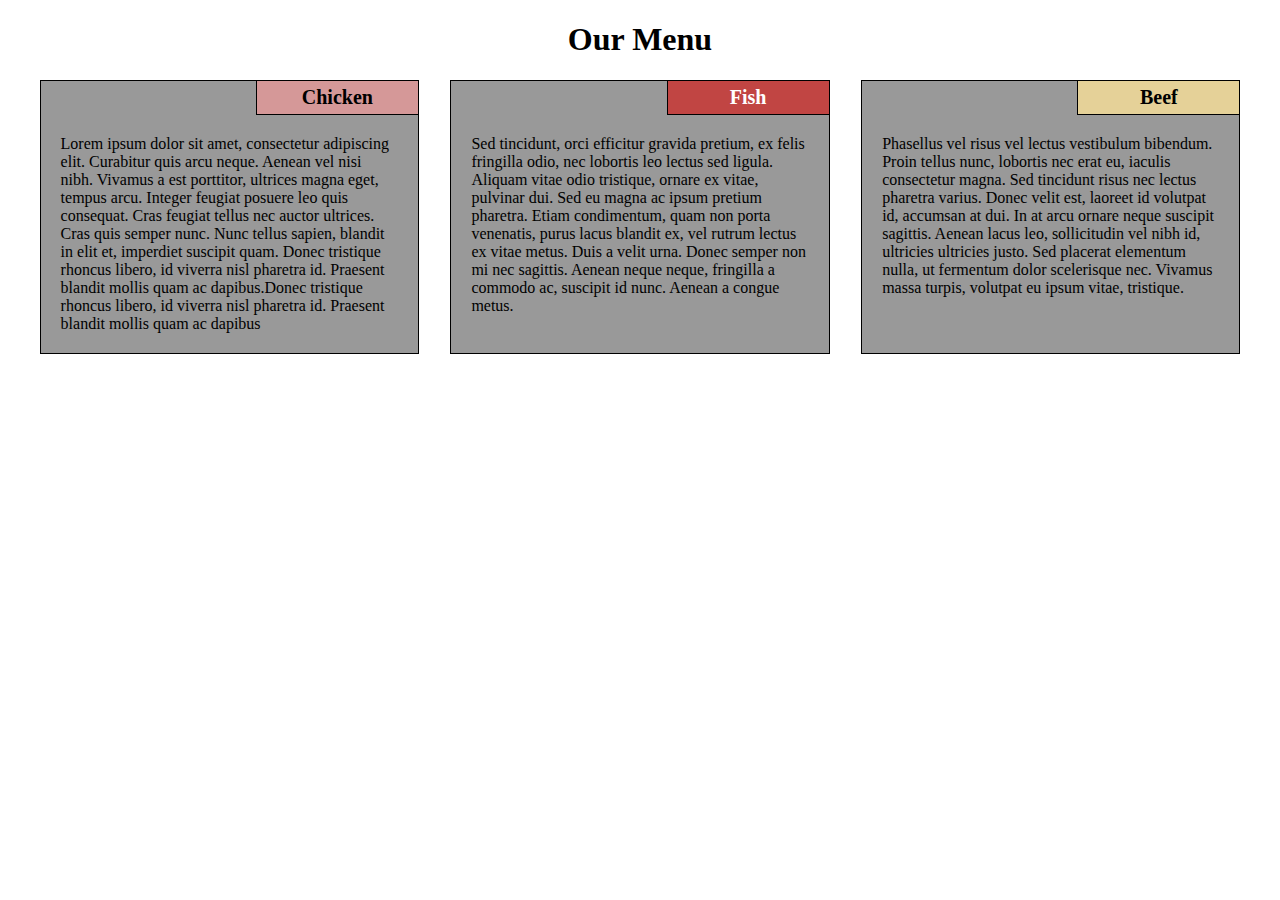
<file: module2-solution/index.html>
<!DOCTYPE html>
<html lang="en">

<head>
    <meta charset="UTF-8">
    <meta name="viewport" content="width=device-width, initial-scale=1.0">
    <title>Module 2 Assignment</title>
    <link rel="stylesheet" href="css/style.css">
</head>

<body>
    <h1>Our Menu</h1>
    <div>
    <section class="col-lg-4 col-md-6 col-sm-12">
        <section class="title pink">Chicken</section>
        <section class="text">Lorem ipsum dolor sit amet, consectetur adipiscing elit. Curabitur quis arcu neque. Aenean
            vel nisi
            nibh.
            Vivamus a est porttitor, ultrices magna eget, tempus arcu. Integer feugiat posuere leo quis consequat. Cras
            feugiat tellus nec auctor ultrices. Cras quis semper nunc. Nunc tellus sapien, blandit in elit et, imperdiet
            suscipit quam. Donec tristique rhoncus libero, id viverra nisl pharetra id. Praesent blandit mollis quam ac
            dapibus.Donec tristique rhoncus libero, id viverra nisl pharetra id. Praesent blandit mollis quam ac
            dapibus</section>
    </section>
    <section class="col-lg-4 col-md-6 col-sm-12">
        <section class="title red white-text">Fish</section>
        <section class="text"> Sed tincidunt, orci efficitur gravida pretium, ex felis fringilla odio, nec lobortis leo
            lectus sed
            ligula.
            Aliquam vitae odio tristique, ornare ex vitae, pulvinar dui. Sed eu magna ac ipsum pretium pharetra. Etiam
            condimentum, quam non porta venenatis, purus lacus blandit ex, vel rutrum lectus ex vitae metus. Duis a
            velit urna. Donec semper non mi nec sagittis. Aenean neque neque, fringilla a commodo ac, suscipit id nunc.
            Aenean
            a congue metus.</section>
    </section>
    <section class="col-lg-4 col-md-12 col-sm-12">
        <section class="title light-yellow">Beef</section>
        <section class="text"> Phasellus vel risus vel lectus vestibulum bibendum. Proin tellus nunc, lobortis nec erat
            eu, iaculis
            consectetur magna. Sed tincidunt risus nec lectus pharetra varius. Donec velit est, laoreet id volutpat id,
            accumsan at dui. In at arcu ornare neque suscipit sagittis. Aenean lacus leo, sollicitudin vel nibh id,
            ultricies ultricies justo. Sed placerat elementum nulla, ut fermentum dolor scelerisque nec. Vivamus massa
            turpis, volutpat eu ipsum vitae, tristique.</section>
    </section>
    </div>
</body>

</html>
</file>
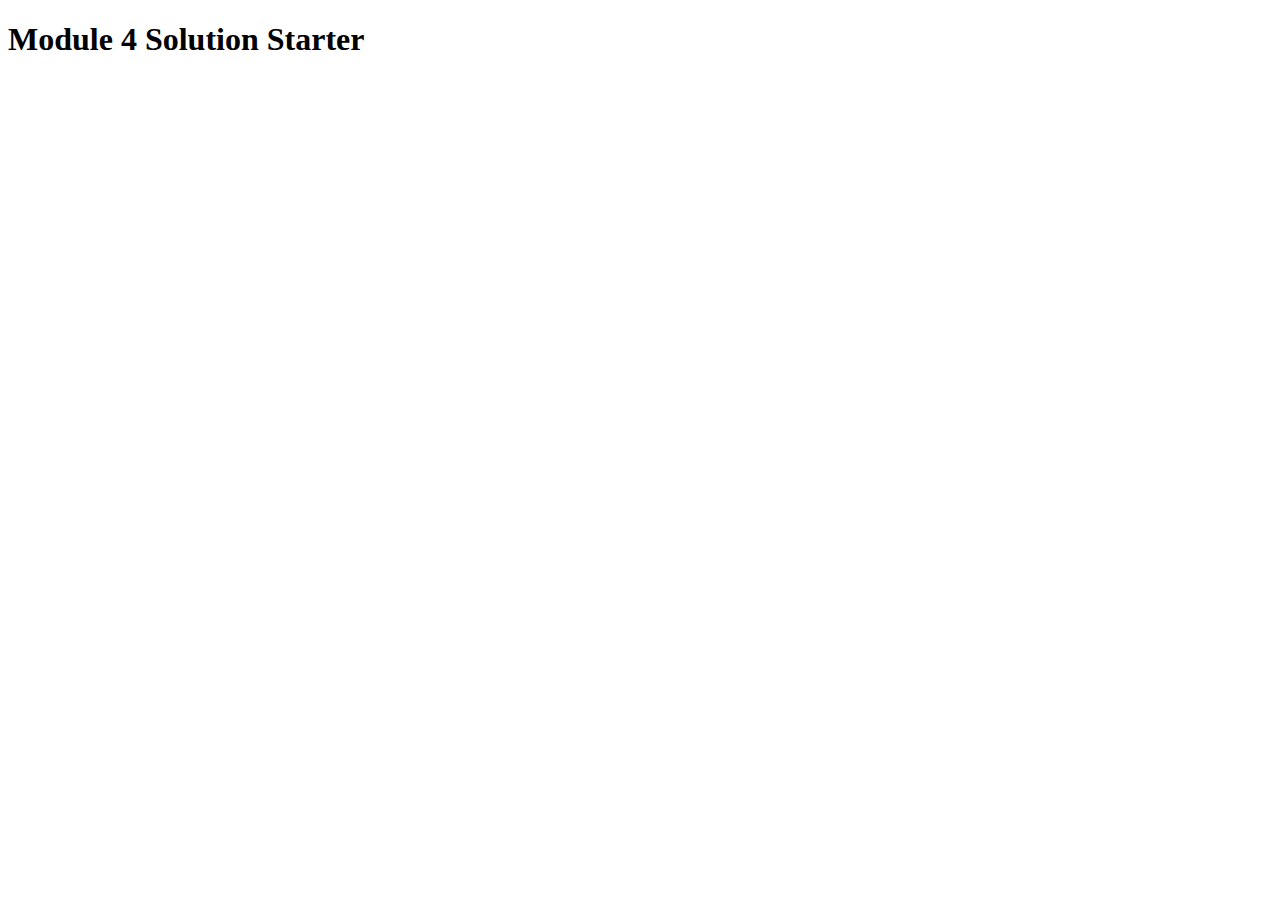
<file: module4-solution/index.html>
<!DOCTYPE html>
<html>
<head>
  <meta charset="utf-8">
  <title>Module 4 Solution Starter</title>
  <script>
    var names = []; // DO NOT REMOVE
  </script>
  <script src="SpeakHello.js"></script>
  <script src="SpeakGoodBye.js"></script>
  <script src="script.js"></script>
</head>
<body>
  <h1>Module 4 Solution Starter</h1>
</body>
</html>
</file>
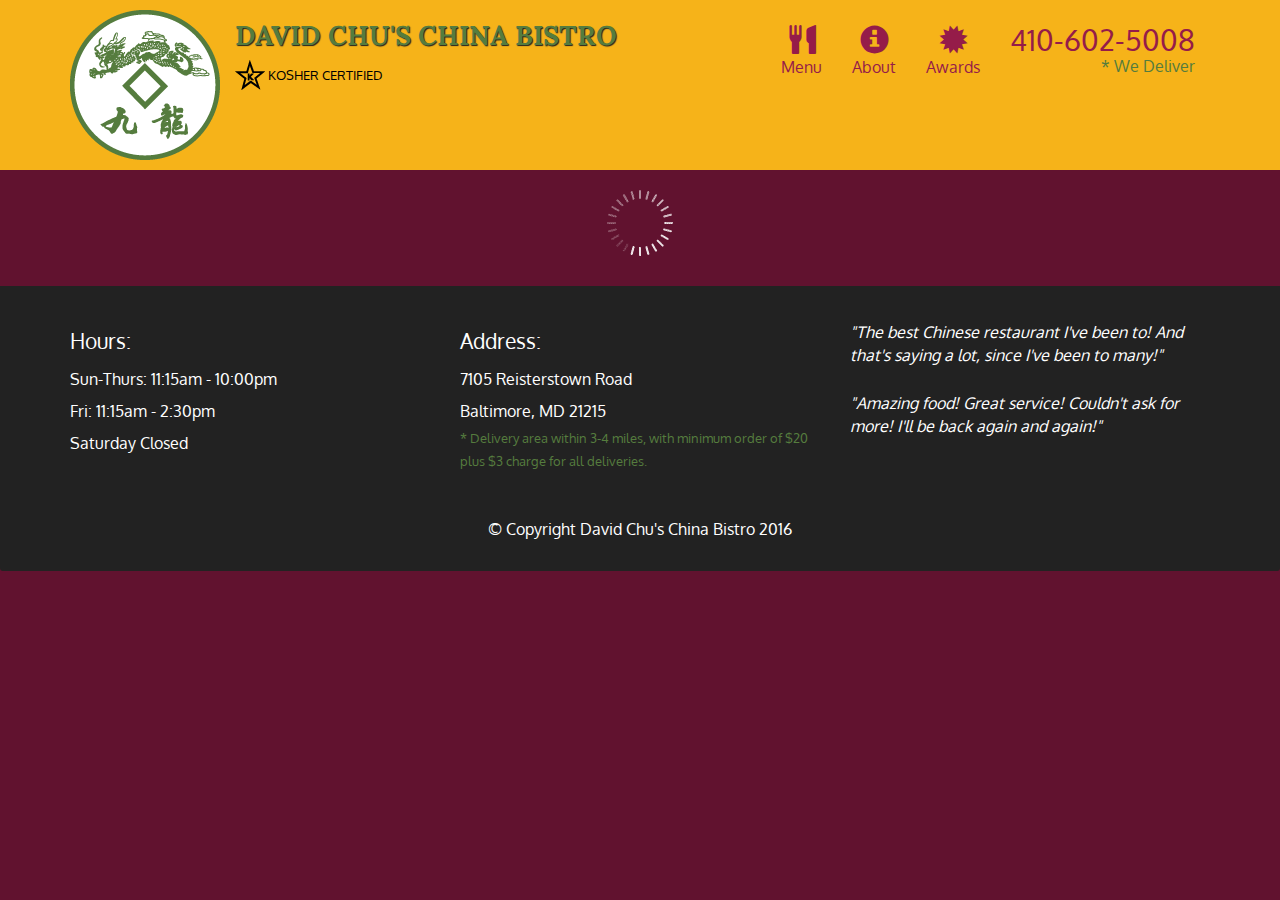
<file: module5-solution/index.html>
<!doctype html>
<html lang="en">
  <head>
    <meta charset="utf-8">
    <meta http-equiv="X-UA-Compatible" content="IE=edge">
    <meta name="viewport" content="width=device-width, initial-scale=1">
    <title>David Chu's China Bistro</title>
    <link rel="stylesheet" href="css/bootstrap.min.css">
    <link rel="stylesheet" href="css/styles.css">
    <link href='https://fonts.googleapis.com/css?family=Oxygen:400,300,700' rel='stylesheet' type='text/css'>
    <link href='https://fonts.googleapis.com/css?family=Lora' rel='stylesheet' type='text/css'>
  </head>
<body>
  <header>
    <nav id="header-nav" class="navbar navbar-default">
      <div class="container">
        <div class="navbar-header">
          <a href="index.html" class="pull-left visible-md visible-lg">
            <div id="logo-img" alt="Logo image"></div>
          </a>

          <div class="navbar-brand">
            <a href="index.html"><h1>David Chu's China Bistro</h1></a>
            <p>
              <img src="images/star-k-logo.png" alt="Kosher certification">
              <span>Kosher Certified</span>
            </p>
          </div>

          <button id="navbarToggle" type="button" class="navbar-toggle collapsed" data-toggle="collapse" data-target="#collapsable-nav" aria-expanded="false">
            <span class="sr-only">Toggle navigation</span>
            <span class="icon-bar"></span>
            <span class="icon-bar"></span>
            <span class="icon-bar"></span>
          </button>
        </div>
        
        <div id="collapsable-nav" class="collapse navbar-collapse">
           <ul id="nav-list" class="nav navbar-nav navbar-right">
            <li id="navHomeButton" class="visible-xs active">
              <a href="index.html">
                <span class="glyphicon glyphicon-home"></span> Home</a>
            </li>
            <li id="navMenuButton">
              <a href="#" onclick="$dc.loadMenuCategories();">
                <span class="glyphicon glyphicon-cutlery"></span><br class="hidden-xs"> Menu</a>
            </li>
            <li>
              <a href="#">
                <span class="glyphicon glyphicon-info-sign"></span><br class="hidden-xs"> About</a>
            </li>
            <li>
              <a href="#">
                <span class="glyphicon glyphicon-certificate"></span><br class="hidden-xs"> Awards</a>
            </li>
            <li id="phone" class="hidden-xs">
              <a href="tel:410-602-5008">
                <span>410-602-5008</span></a><div>* We Deliver</div>
            </li>
          </ul><!-- #nav-list -->
        </div><!-- .collapse .navbar-collapse -->
      </div><!-- .container -->
    </nav><!-- #header-nav -->
  </header>

  <div id="call-btn" class="visible-xs">
    <a class="btn" href="tel:410-602-5008">
    <span class="glyphicon glyphicon-earphone"></span>
    410-602-5008
    </a>
  </div>
  <div id="xs-deliver" class="text-center visible-xs">* We Deliver</div>

  <div id="main-content" class="container"></div>

  <footer class="panel-footer">
    <div class="container">
      <div class="row">
        <section id="hours" class="col-sm-4">
          <span>Hours:</span><br>
          Sun-Thurs: 11:15am - 10:00pm<br>
          Fri: 11:15am - 2:30pm<br>
          Saturday Closed
          <hr class="visible-xs">
        </section>
        <section id="address" class="col-sm-4">
          <span>Address:</span><br>
          7105 Reisterstown Road<br>
          Baltimore, MD 21215
          <p>* Delivery area within 3-4 miles, with minimum order of $20 plus $3 charge for all deliveries.</p>
          <hr class="visible-xs">
        </section>
        <section id="testimonials" class="col-sm-4">
          <p>"The best Chinese restaurant I've been to! And that's saying a lot, since I've been to many!"</p>
          <p>"Amazing food! Great service! Couldn't ask for more! I'll be back again and again!"</p>
        </section>
      </div>
      <div class="text-center">&copy; Copyright David Chu's China Bistro 2016</div>
    </div>
  </footer>

  <!-- jQuery (Bootstrap JS plugins depend on it) -->
  <script src="js/jquery-2.1.4.min.js"></script>
  <script src="js/bootstrap.min.js"></script>
  <script src="js/ajax-utils.js"></script>
  <script src="js/script.js"></script>
</body>
</html>
</file>
<file: module2-solution/css/style.css>
h1 {
    text-align: center;
}

div {
    display: flex;
    flex-wrap: wrap;
    font-family: 'Times New Roman', Times, serif;
}

div>section {
    box-sizing: border-box;
    position: relative;
    background-color: #999999;
    border: 1px black solid;
}

.title {
    position: relative;
    text-align: center;
    float: right;
    width: 40%;
    border: 1px black solid;
    border-right: 0;
    border-top: 0;
    clear: left;
    font-size: 125%;
    padding: 5px;
    font-weight: bold;
}

.text {
    clear: both;
    padding: 20px;
}

.pink {
    background-color: #D59898;
}

.red {
    background-color: #C14543;
}

.light-yellow {
    background-color: #E5D198;
}

.white-text {
    color: #ffffff;
}

/********** Desktops only **********/

@media (min-width:992px) {
    .col-lg-4 {
        float: left;
        width: 30%;
        margin-left: 2.5%;
    }
}

/********** Tablets only **********/

@media (min-width:768px) and (max-width:991px) {
    .col-md-6, .col-md-12 {
        float: left;
    }
    .col-md-6 {
        width: 46.25%;
        margin-left: 2.5%;
    }
    .col-md-12 {
        width: 95%;
        margin-top: 15px;
        margin-left: 2.5%;
    }
}

/********** Mobile view only **********/

@media (max-width: 767px) {
    .col-sm-12 {
        float: left;
        width: 95%;
        margin-top: 15px;
        margin-left: 2.5%;
    }
}
</file>
<file: module5-solution/css/styles.css>
body {
  font-size: 16px;
  color: #fff;
  background-color: #61122f;
  font-family: 'Oxygen', sans-serif;
}

/** HEADER **/
#header-nav {
  background-color: #f6b319;
  border-radius: 0;
  border: 0;
}

#logo-img {
  background: url('../images/restaurant-logo_large.png') no-repeat;
  width: 150px;
  height: 150px;
  margin: 10px 15px 10px 0;
}

.navbar-brand {
  padding-top: 25px;
}
.navbar-brand h1 { /* Restaurant name */
  font-family: 'Lora', serif;
  color: #557c3e;
  font-size: 1.5em;
  text-transform: uppercase;
  font-weight: bold;
  text-shadow: 1px 1px 1px #222;
  margin-top: 0;
  margin-bottom: 0;
  line-height: .75;
}
.navbar-brand a:hover, .navbar-brand a:focus {
  text-decoration: none;
}
.navbar-brand p { /* Kosher cert */
  color: #000;
  text-transform: uppercase;
  font-size: .7em;
  margin-top: 15px;
}
.navbar-brand p span { /* Star-K */
  vertical-align: middle;
}

#nav-list {
  margin-top: 10px;
}
#nav-list a {
  color: #951C49;
  text-align: center;
}
#nav-list a:hover {
  background: #E7E7E7;
}
#nav-list a span {
  font-size: 1.8em;
}

#phone {
  margin-top: 5px;
}
#phone a { /* Phone number */
  text-align: right;
  padding-bottom: 0;
}
#phone div { /* We Deliver */
  color: #557c3e;
  text-align: right;
  padding-right: 15px;
}

.navbar-header button.navbar-toggle, .navbar-header .icon-bar {
  border: 1px solid #61122f;
}
.navbar-header button.navbar-toggle {
  clear: both;
  margin-top: -30px;
}
/* END HEADER */

/* FOOTER */
.panel-footer {
  margin-top: 30px;
  padding-top: 35px;
  padding-bottom: 30px;
  background-color: #222;
  border-top: 0;
}
.panel-footer div.row {
  margin-bottom: 35px;
}
#hours, #address {
  line-height: 2;
}
#hours > span, #address > span {
  font-size: 1.3em;
}
#address p {
  color: #557c3e;
  font-size: .8em;
  line-height: 1.8;
}
#testimonials {
  font-style: italic;
}
#testimonials p:nth-child(2) {
  margin-top: 25px;
}
/* END FOOTER */



/* HOME PAGE */
.container .jumbotron {
  box-shadow: 0 0 50px #3F0C1F;
  border: 2px solid #3F0C1F;
}

#menu-tile, #specials-tile, #map-tile {
  height: 250px;
  width: 100%;
  margin-bottom: 15px;
  position: relative;
  border: 2px solid #3F0C1F;
  overflow: hidden;
}
#menu-tile:hover, #specials-tile:hover, #map-tile:hover {
  box-shadow: 0 1px 5px 1px #cccccc;
}
#menu-tile {
  background: url('../images/menu-tile.jpg') no-repeat;
  background-position: center;
}
#specials-tile {
  background: url('../images/specials-tile.jpg') no-repeat;
  background-position: center;
}
#menu-tile span, #specials-tile span, #map-tile span {
  position: absolute;
  bottom: 0;
  right: 0;
  width: 100%;
  text-align: center;
  font-size: 1.6em;
  text-transform: uppercase;
  background-color: #000;
  color: #fff;
  opacity: .8;
}
/* END HOME PAGE */

/* MENU CATEGORIES PAGE */
.category-tile { 
  position: relative;
  border: 2px solid #3F0C1F;
  overflow: hidden;
  width: 200px;
  height: 200px;
  margin: 0 auto 15px;
}
.category-tile span {
  position: absolute;
  bottom: 0;
  right: 0;
  width: 100%;
  text-align: center;
  font-size: 1.2em;
  text-transform: uppercase;
  background-color: #000;
  color: #fff;
  opacity: .8;
}
.category-tile:hover {
  box-shadow: 0 1px 5px 1px #cccccc;
}

#menu-categories-title + div {
  margin-bottom: 50px;
}
/* END MENU CATEGORIES PAGE */

/* SINGLE CATEGORY PAGE */
.menu-item-tile {
  margin-bottom: 25px;
}
.menu-item-tile hr {
  width: 80%;
}
.menu-item-tile .menu-item-price {
  font-size: 1.1em;
  text-align: right;
  margin-top: -15px;
  margin-right: -15px;
}
.menu-item-tile .menu-item-price span {
  font-size: .6em;
}
.menu-item-photo {
  position: relative;
  border: 2px solid #3F0C1F; 
  overflow: hidden;
  padding: 0;
  margin-right: -15px;
  margin-left: auto;
  margin-bottom: 20px;
  max-width: 250px;
}
.menu-item-photo div {
  position: absolute;
  bottom: 0;
  right: 0;
  width: 80px;
  background-color: #557c3e;
  text-align: center;
}
.menu-item-description {
  padding-right: 30px;
}
h3.menu-item-title {
  margin: 0 0 10px;
}
.menu-item-details {
  font-size: .9em;
  font-style: italic;
}
/* END SINGLE CATEGORY PAGE */


/********** Large devices only **********/
@media (min-width: 1200px) {
  .container .jumbotron {
    background: url('../images/jumbotron_1200.jpg') no-repeat;
    height: 675px;
  }
}

/********** Medium devices only **********/
@media (min-width: 992px) and (max-width: 1199px) {
  /* Header */
  #logo-img {
    background: url('../images/restaurant-logo_medium.png') no-repeat;
    width: 100px;
    height: 100px;
    margin: 5px 5px 5px 0;
  }
  /* End Header */

  /* Home Page */
  .container .jumbotron {
    background: url('../images/jumbotron_992.jpg') no-repeat;
    height: 558px;
  }
  /* End Home Page */
}

/********** Small devices only **********/
@media (min-width: 768px) and (max-width: 991px) {
  /* Home Page */
  .container .jumbotron {
    background: url('../images/jumbotron_768.jpg') no-repeat;
    height: 432px;
  }
  /* End Home Page */
}

/********** Extra small devices only **********/
@media (max-width: 767px) {
  /* Header */
  .navbar-brand {
    padding-top: 10px;
    height: 80px;
  }
  .navbar-brand h1 { /* Restaurant name */
    padding-top: 10px;
    font-size: 5vw; /* 1vw = 1% of viewport width */
  }
  .navbar-brand p { /* Kosher cert */
    font-size: .6em;
    margin-top: 12px;
  }
  .navbar-brand p img { /* Star-K */
    height: 20px;
  }

  #collapsable-nav a { /* Collapsed nav menu text */
    font-size: 1.2em;
  }
  #collapsable-nav a span { /* Collapsed nav menu glyph */
    font-size: 1em;
    margin-right: 5px;
  }

  #call-btn > a {
    font-size: 1.5em;
    display: block;
    margin: 0 20px;
    padding: 10px;
    border: 2px solid #fff;
    background-color: #f6b319;
    color: #951c49;
  }
  #xs-deliver {
    margin-top: 5px;
    font-size: .7em;
    letter-spacing: .1em;
    text-transform: uppercase;
  }
  /* End Header */

  /* Footer */
  .panel-footer section {
    margin-bottom: 30px;
    text-align: center;
  }
  .panel-footer section:nth-child(3) {
    margin-bottom: 0; /* margin already exists on the whole row */
  }
  .panel-footer section hr {
    width: 50%;
  }
  /* End Footer */

  /* Home Page */
  .container .jumbotron {
    margin-top: 30px;
    padding: 0;
  }
  #menu-tile, #specials-tile {
    width: 360px;
    margin: 0 auto 15px;
  }

  .menu-item-photo {
    margin-right: auto;
  }
  .menu-item-tile .menu-item-price {
    text-align: center;
  }
  .menu-item-description {
    text-align: center;;
  }
}


/********** Super extra small devices Only :-) (e.g., iPhone 4) **********/
@media (max-width: 479px) {
  /* Header */
  .navbar-brand h1 { /* Restaurant name */
    padding-top: 5px;
    font-size: 6vw;
  }
  /* End Header */
  
  /* Home page */
  #menu-tile, #specials-tile {
    width: 280px;
    margin: 0 auto 15px;
  }

  .col-xxs-12 {
    position: relative;
    min-height: 1px;
    padding-right: 15px;
    padding-left: 15px;
    float: left;
    width: 100%;
  }
}
</file>
